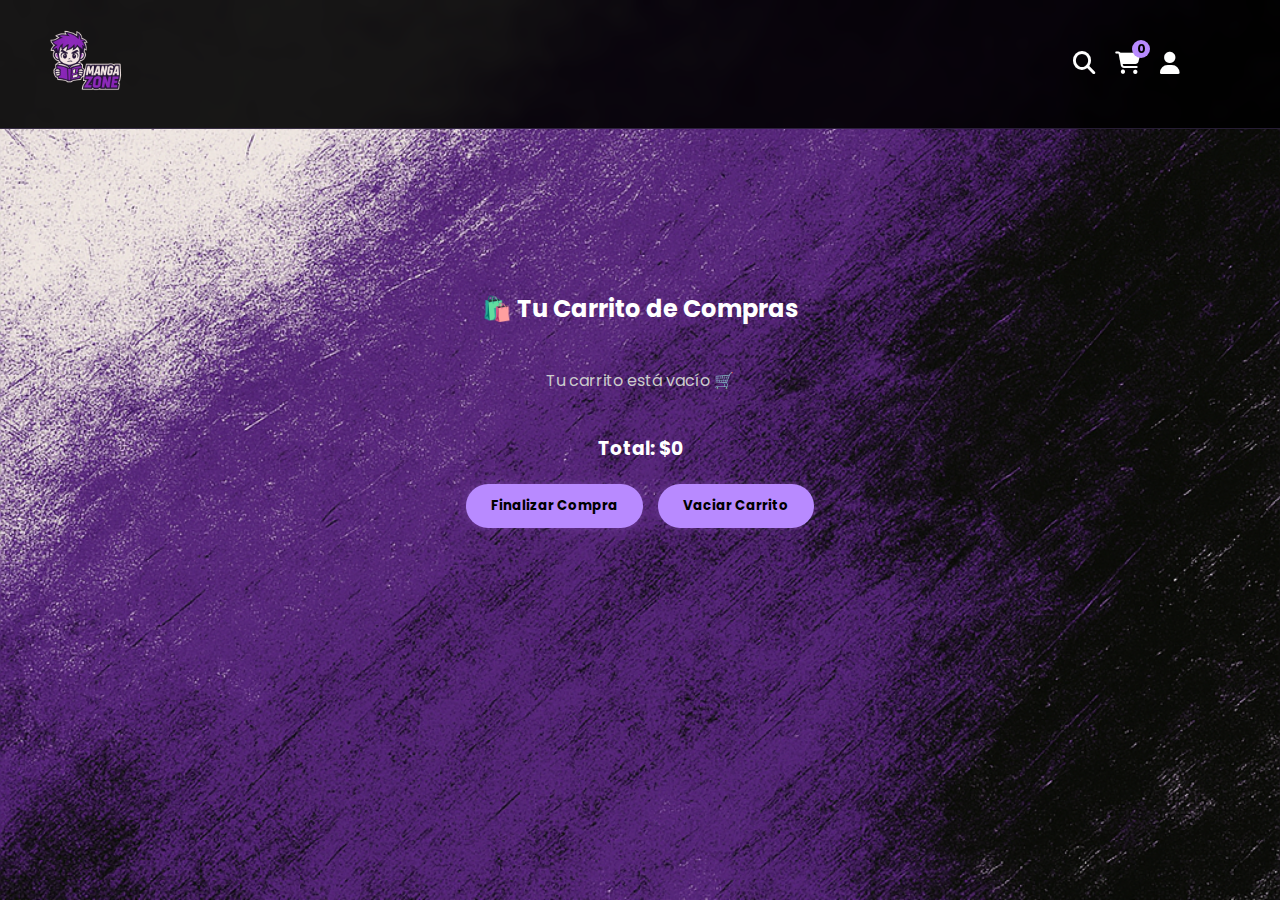
<file: carrito.html>
<!DOCTYPE html>
<html lang="es">
<head>
  <meta charset="UTF-8" />
  <meta name="viewport" content="width=device-width, initial-scale=1.0" />
  <title>Carrito - Manga Zone</title>

  <!-- Estilos -->
  <link rel="stylesheet" href="css/index.css" />
  <link rel="stylesheet" href="css/carrito.css" />
  <link href="https://fonts.googleapis.com/css2?family=Bangers&family=Poppins:wght@300;400;600&display=swap" rel="stylesheet" />
  <link rel="stylesheet" href="https://cdnjs.cloudflare.com/ajax/libs/font-awesome/6.5.0/css/all.min.css" />
</head>

<body>
  <!-- 🔹 Header -->
  <header class="header">
    <div class="logo-container">
      <img src="img/logo1.png" alt="Logo Manga Zone" class="logo" />
    </div>

    <!-- ✅ Botón hamburguesa -->
    <div class="menu-toggle" id="menuToggle">
      <span></span>
      <span></span>
      <span></span>
    </div>

    <!-- ✅ Menú de navegación -->
    <nav class="nav" id="navMenu">
      <ul>
        <li><a href="index.html">Inicio</a></li>
        <li><a href="tienda.html">Tienda</a></li>
        <li><a href="#">Novedades</a></li>
        <li><a href="#">Blog</a></li>
        <li><a href="#">Contacto</a></li>
      </ul>
    </nav>

    <!-- ✅ Íconos -->
    <div class="icons">
      <a href="tienda.html"><i class="fas fa-search"></i></a>
      <a href="carrito.html" class="cart-icon">
        <i class="fas fa-shopping-cart"></i>
        <span id="cart-count">0</span>
      </a>
      <a href="login.html" id="userIcon"><i class="fas fa-user"></i></a>
    </div>
  </header>

  <!-- 🔹 Contenido principal -->
  <main class="carrito-main" style="margin-top:120px;">
    <h2>🛍️ Tu Carrito de Compras</h2>

    <div id="lista-carrito" class="carrito-lista"></div>

    <div class="carrito-total">
      <h3>Total: <span id="total">$0</span></h3>
      <div class="botones-carrito">
        <button id="finalizarCompra" class="btn-finalizar">Finalizar Compra</button>
        <button id="vaciarCarrito" class="btn-vaciar">Vaciar Carrito</button>
      </div>
    </div>
  </main>

  <!-- =========================================================
       📜 SCRIPTS
  ========================================================= -->
  <!-- ✅ Script global del menú -->
  <script src="js/menu.js" defer></script>

  <!-- ✅ Script del carrito -->
  <script src="js/carrito.js" defer></script>
</body>
</html>
</file>
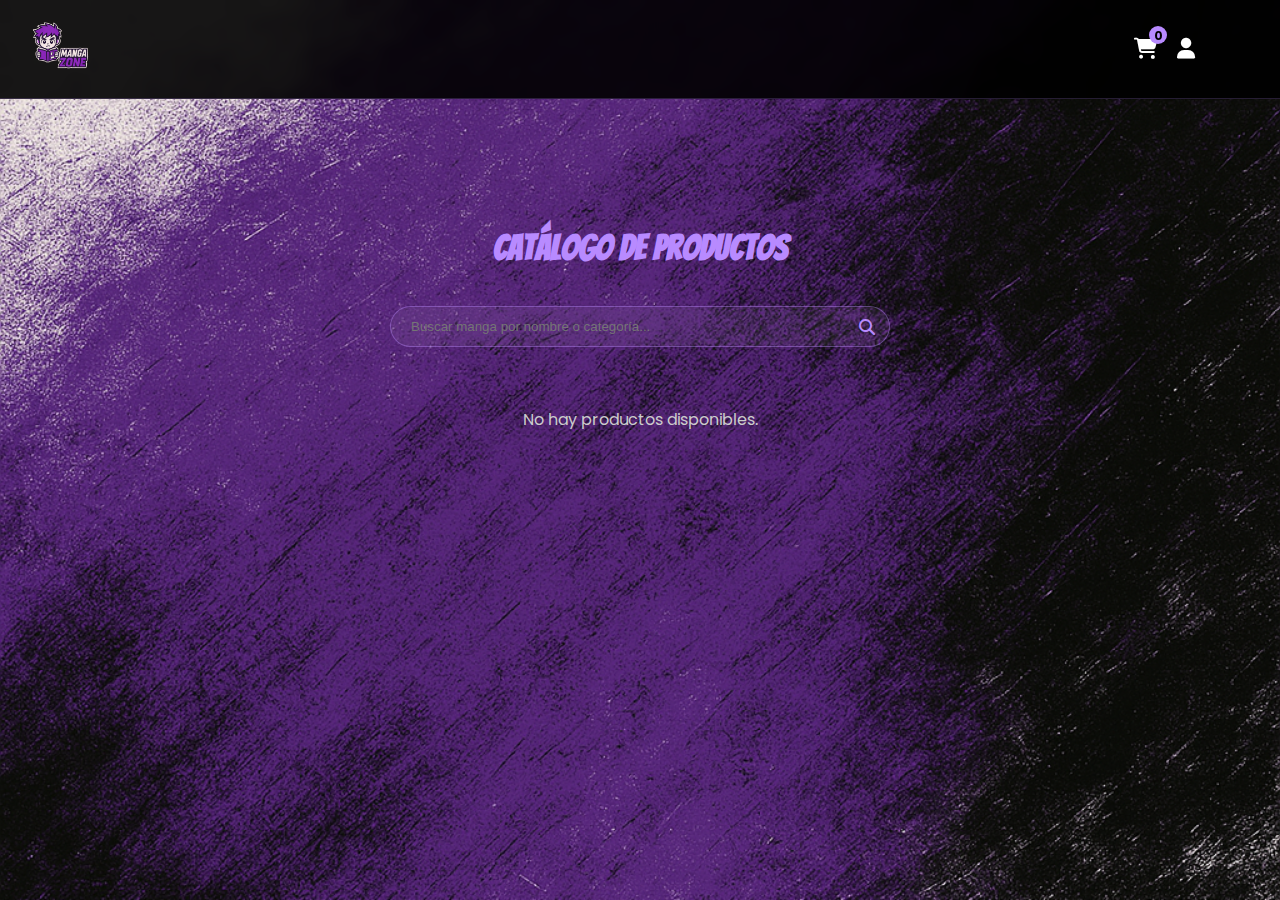
<file: tienda.html>
<!DOCTYPE html>
<html lang="es">
<head>
  <meta charset="UTF-8">
  <meta name="viewport" content="width=device-width, initial-scale=1.0">
  <title>Tienda - Manga Zone</title>

  <!-- Estilos -->
  <link rel="stylesheet" href="css/tienda.css">
  <link href="https://fonts.googleapis.com/css2?family=Bangers&family=Poppins:wght@300;400;600&display=swap" rel="stylesheet">
  <link rel="stylesheet" href="https://cdnjs.cloudflare.com/ajax/libs/font-awesome/6.5.0/css/all.min.css">
</head>
<body>
  <!-- 🔹 Header -->
  <header class="header">
    <div class="logo-container">
      <img src="img/logo1.png" alt="Logo Manga Zone" class="logo">
    </div>

    <!-- ✅ Botón hamburguesa -->
    <div class="menu-toggle" id="menuToggle">
      <span></span>
      <span></span>
      <span></span>
    </div>

    <!-- ✅ Menú de navegación -->
    <nav class="nav" id="navMenu">
      <ul>
        <li><a href="index.html">Inicio</a></li>
        <li><a href="tienda.html" class="active">Tienda</a></li>
        <li><a href="#">Novedades</a></li>
        <li><a href="#">Blog</a></li>
        <li><a href="#">Contacto</a></li>
      </ul>
    </nav>

    <!-- ✅ Íconos -->
    <div class="icons">
      <a href="carrito.html" class="cart-icon">
        <i class="fas fa-shopping-cart"></i>
        <span id="cart-count">0</span>
      </a>
      <a href="#"><i class="fas fa-user"></i></a>
    </div>
  </header>

  <!-- 🔹 Contenido principal -->
  <main class="productos">
    <h2>Catálogo de Productos</h2>

    <!-- 🔍 Barra de búsqueda -->
    <div class="busqueda-container">
      <input type="text" id="busqueda" placeholder="Buscar manga por nombre o categoría...">
      <i class="fas fa-search"></i>
    </div>

    <!-- 🛒 Contenedor de productos -->
    <div class="grid" id="contenedor-productos"></div>
  </main>

  <!-- =========================================================
       📜 SCRIPTS
  ========================================================= -->
  <!-- ✅ Script global para el menú -->
  <script src="js/menu.js" defer></script>

  <!-- ✅ Script específico de esta página -->
  <script src="js/tienda.js" defer></script>
</body>
</html>
</file>
<file: css/index.css>
/* ----------------------------------------------------- */
/* 🎨 VARIABLES DE COLOR Y FUENTES */
/* ----------------------------------------------------- */
:root {
  --ff-head: "Bangers", cursive;
  --ff-body: "Poppins", sans-serif;
  --color-bg: #0d0d0f;
  --color-primary: #b88aff;
  --color-light: #ede5f0;
  --color-dark: #000;
}

/* ----------------------------------------------------- */
/* 🌙 BASE */
/* ----------------------------------------------------- */
* {
  margin: 0;
  padding: 0;
  box-sizing: border-box;
}

html {
  scroll-behavior: smooth;
}

body {
  font-family: var(--ff-body);
  color: white;
  background-image: url(../img/fondomanga.png);
  background-size: cover;
  background-attachment: fixed;
  line-height: 1.6;
  padding-top: 110px; /* 🔹 Evita que el header tape el hero */
}

@media (max-width: 768px) {
  body {
    padding-top: 90px;
  }
}

/* ----------------------------------------------------- */
/* 🔹 HEADER */
/* ----------------------------------------------------- */
.header {
  display: flex;
  align-items: center;
  justify-content: space-between;
  background: rgba(0, 0, 0, 0.9);
  backdrop-filter: blur(6px);
  padding: 15px 40px;
  position: fixed;
  width: 100%;
  top: 0;
  z-index: 1000;
  border-bottom: 1px solid rgba(184, 138, 255, 0.2);
}

.logo {
  height: 90px;
  width: 90px;
  border-radius: 50%;
}

/* 🔸 Iconos del header */
.icons {
  display: flex;
  align-items: center;
  justify-content: flex-end;
  gap: 20px;
  margin-right: 60px;
  z-index: 1100;
}

.icons a {
  color: white;
  font-size: 1.4rem;
  position: relative;
  transition: 0.3s;
}

.icons a:hover {
  color: var(--color-primary);
}

/* 🔸 Contador del carrito */
#cart-count {
  background: var(--color-primary);
  color: black;
  font-size: 0.75rem;
  font-weight: bold;
  border-radius: 50%;
  width: 18px;
  height: 18px;
  display: flex;
  align-items: center;
  justify-content: center;
  position: absolute;
  top: -6px;
  right: -10px;
  z-index: 1200;
}

/* ----------------------------------------------------- */
/* 📱 BOTÓN HAMBURGUESA */
/* ----------------------------------------------------- */
.menu-toggle {
  display: none;
  flex-direction: column;
  justify-content: space-between;
  width: 28px;
  height: 22px;
  cursor: pointer;
  z-index: 4000;
  position: fixed;
  right: 25px;
  top: 35px;
}

.menu-toggle span {
  height: 3px;
  width: 100%;
  background-color: var(--color-primary);
  border-radius: 3px;
  transition: all 0.3s ease;
}

/* 🔹 Animación de la “X” */
.menu-toggle.active span:nth-child(1) {
  transform: rotate(45deg) translate(5px, 5px);
}
.menu-toggle.active span:nth-child(2) {
  opacity: 0;
}
.menu-toggle.active span:nth-child(3) {
  transform: rotate(-45deg) translate(6px, -6px);
}

/* ----------------------------------------------------- */
/* 🌐 MENÚ DESPLEGABLE FULLSCREEN */
/* ----------------------------------------------------- */
.nav {
  position: fixed;
  top: 0;
  left: 0;
  width: 100%;
  height: 100vh;
  background: rgba(0, 0, 0, 0.95);
  backdrop-filter: blur(8px);
  display: flex;
  justify-content: center;
  align-items: center;
  flex-direction: column;
  opacity: 0;
  pointer-events: none;
  transform: translateY(-20px);
  transition: opacity 0.4s ease, transform 0.4s ease;
  z-index: 3000;
}

.nav.open {
  opacity: 1;
  pointer-events: auto;
  transform: translateY(0);
}

.nav ul {
  list-style: none;
  display: flex;
  flex-direction: column;
  align-items: center;
  gap: 25px;
  padding: 0;
}

.nav a {
  color: var(--color-primary);
  font-size: 1.6rem;
  font-weight: 600;
  text-decoration: none;
  transition: color 0.3s ease;
}

.nav a:hover {
  color: white;
}

/* 🔸 Bloquear scroll al abrir */
body.no-scroll {
  overflow: hidden;
}

/* ----------------------------------------------------- */
/* 🦸 HERO */
/* ----------------------------------------------------- */
.hero {
  height: 90vh;
  display: flex;
  align-items: center;
  justify-content: center;
  text-align: center;
  color: white;
  background: linear-gradient(to bottom, rgba(0, 0, 0, 0.5), rgba(13, 13, 15, 1)),
              url('../img/fondo-morado.jpg') center/cover no-repeat;
  padding: 0 15px;
}

.hero-text h1 {
  font-family: var(--ff-head);
  font-size: 3.5rem;
  color: var(--color-primary);
  margin-bottom: 15px;
}

.hero-text p {
  font-size: 1.2rem;
  margin-bottom: 25px;
  color: #ddd;
}

.btn {
  background-color: var(--color-primary);
  color: black;
  padding: 12px 30px;
  border-radius: 25px;
  font-weight: 600;
  text-decoration: none;
  transition: 0.3s;
}

.btn:hover {
  background-color: white;
  color: var(--color-primary);
}

/* ----------------------------------------------------- */
/* 🔥 BANNER DE EVENTO */
/* ----------------------------------------------------- */
.banner-evento {
  background: linear-gradient(135deg, #1a001f, #4b0082);
  color: white;
  text-align: center;
  padding: 80px 20px;
  margin-top: -40px;
  opacity: 0;
  transform: translateY(30px);
  transition: all 1.2s ease-in-out;
  overflow: hidden;
  position: relative;
}

.banner-evento.visible {
  opacity: 1;
  transform: translateY(0);
}

/* ----------------------------------------------------- */
/* 📚 CATEGORÍAS */
/* ----------------------------------------------------- */
.categorias {
  text-align: center;
  padding: 80px 20px;
  background: rgba(0, 0, 0, 0.7);
}

.cards {
  display: flex;
  justify-content: center;
  gap: 20px;
  flex-wrap: wrap;
}

/* ----------------------------------------------------- */
/* 🌟 PRODUCTOS DESTACADOS */
/* ----------------------------------------------------- */
.productos {
  padding: 80px 20px;
  text-align: center;
}

.productos h2 {
  font-family: var(--ff-head);
  color: var(--color-primary);
  font-size: 2rem;
  margin-bottom: 40px;
}

.grid {
  display: grid;
  grid-template-columns: repeat(auto-fit, minmax(180px, 1fr));
  gap: 20px;
  justify-items: center;
}

.producto-card {
  background: rgba(0, 0, 0, 0.7);
  border: 1px solid rgba(184, 138, 255, 0.3);
  border-radius: 15px;
  overflow: hidden;
  width: 100%;
  max-width: 220px;
  transition: transform 0.3s, box-shadow 0.3s;
}

.producto-card:hover {
  transform: translateY(-5px);
  box-shadow: 0 0 15px rgba(184, 138, 255, 0.4);
}

.producto-img {
  width: 100%;
  height: 280px;
  display: flex;
  align-items: center;
  justify-content: center;
}

.producto-img img {
  width: 100%;
  height: 100%;
  object-fit: cover;
}

.producto-info {
  padding: 15px;
  text-align: center;
}

.producto-info h3 {
  font-size: 1rem;
  color: var(--color-light);
  margin-bottom: 5px;
}

.producto-info .categoria {
  color: #aaa;
  font-size: 0.85rem;
  margin-bottom: 5px;
}

.producto-info .precio {
  color: var(--color-primary);
  font-weight: bold;
  margin-bottom: 10px;
}

.btn-ver {
  display: inline-block;
  background: var(--color-primary);
  color: #000;
  font-weight: 600;
  border-radius: 8px;
  padding: 8px 15px;
  text-decoration: none;
  font-size: 0.9rem;
  transition: all 0.3s ease;
}

.btn-ver:hover {
  background: white;
  color: var(--color-primary);
}

/* ----------------------------------------------------- */
/* 🦶 FOOTER */
/* ----------------------------------------------------- */
.footer {
  text-align: center;
  background: rgba(0, 0, 0, 0.85);
  padding: 20px;
  color: #aaa;
  font-size: 0.9rem;
  border-top: 1px solid rgba(184, 138, 255, 0.2);
}

/* ----------------------------------------------------- */
/* 📱 RESPONSIVE */
/* ----------------------------------------------------- */
@media (max-width: 1024px) {
  .menu-toggle {
    display: flex !important;
  }

  .nav ul {
    display: none;
  }
}

/* ✅ FIX MENÚ HAMBURGUESA EN MÓVILES/TABLETS */
@media (max-width: 1024px) {
  /* El botón se ve siempre en móvil/tablet */
  .menu-toggle {
    display: flex !important;
  }

  /* Por defecto, los enlaces horizontales NO se muestran */
  .nav ul {
    display: none;
  }

  /* Cuando el menú está abierto, mostramos las opciones centradas */
  .nav.open {
    opacity: 1 !important;
    pointer-events: auto !important;
    transform: translateY(0) !important;
  }

  .nav.open ul {
    display: flex !important;
    flex-direction: column;
    align-items: center;
    gap: 25px;
    padding: 0;
  }
}

/* ----------------------------------------------------- */
/* 🔥 SECCIÓN PROMOCIONES / OFERTAS */
/* ----------------------------------------------------- */
.promo {
  text-align: center;
  padding: 100px 20px 80px;
  background: linear-gradient(135deg, rgba(40, 0, 70, 0.85), rgba(0, 0, 0, 0.9));
  color: var(--color-light);
}

.promo h2 {
  font-family: var(--ff-head);
  font-size: 2.2rem;
  color: var(--color-primary);
  margin-bottom: 15px;
  letter-spacing: 1px;
  text-transform: uppercase;
}

.promo p {
  font-size: 1.1rem;
  color: #e0e0e0;
  margin-bottom: 0;
}

/* ----------------------------------------------------- */
/* 💜 SECCIÓN SOBRE NOSOTROS */
/* ----------------------------------------------------- */
.sobre-nosotros {
  text-align: center;
  padding: 100px 25px;
  background: rgba(0, 0, 0, 0.8);
  border-top: 1px solid rgba(184, 138, 255, 0.2);
  border-bottom: 1px solid rgba(184, 138, 255, 0.2);
}

.sobre-nosotros h2 {
  font-family: var(--ff-head);
  font-size: 2rem;
  color: var(--color-primary);
  margin-bottom: 20px;
  text-transform: uppercase;
}

.sobre-nosotros p {
  font-size: 1.05rem;
  max-width: 750px;
  margin: 0 auto;
  color: #dcdcdc;
  line-height: 1.8;
}

/* ----------------------------------------------------- */
/* 🦶 FOOTER */
/* ----------------------------------------------------- */
.footer {
  text-align: center;
  background: rgba(0, 0, 0, 0.9);
  padding: 30px 20px;
  color: #aaa;
  font-size: 0.9rem;
  border-top: 1px solid rgba(184, 138, 255, 0.2);
}
</file>
<file: css/carrito.css>
.carrito-main {
  text-align: center;
  padding: 60px 20px;
}

.carrito-lista {
  max-width: 700px;
  margin: 40px auto;
  display: flex;
  flex-direction: column;
  gap: 15px;
}

.item-carrito {
  background: rgba(255, 255, 255, 0.05);
  border: 1px solid rgba(184, 138, 255, 0.3);
  border-radius: 10px;
  padding: 10px 15px;
  display: flex;
  align-items: center;
  justify-content: space-between;
  box-shadow: 0 0 10px rgba(184, 138, 255, 0.1);
  transition: transform 0.3s;
}

.item-carrito:hover {
  transform: scale(1.02);
}

.item-carrito img {
  width: 70px;
  height: 70px;
  border-radius: 10px;
  object-fit: cover;
}

.item-carrito .info {
  flex: 1;
  text-align: left;
  margin-left: 15px;
}

.item-carrito h4 {
  color: var(--color-light);
  margin-bottom: 5px;
}

.item-carrito p {
  color: var(--color-primary);
  font-weight: bold;
}

.eliminar {
  background: none;
  border: none;
  color: #ff7575;
  cursor: pointer;
  font-size: 1.2rem;
  transition: 0.2s;
}

.eliminar:hover {
  color: #ff3b3b;
}

.carrito-total {
  margin-top: 30px;
}

.botones-carrito {
  display: flex;
  justify-content: center;
  gap: 15px;
  margin-top: 20px;
}

/* 🎨 Botones principales del carrito */
.btn-vaciar,
.btn-finalizar {
  background: var(--color-primary);
  color: black;
  border: none;
  padding: 12px 25px;
  border-radius: 25px;
  font-weight: bold;
  cursor: pointer;
  transition: all 0.3s ease;
  font-family: "Poppins", sans-serif;
  box-shadow: 0 0 10px rgba(184, 138, 255, 0.2);
}

/* 🪄 Hover animado */
.btn-vaciar:hover,
.btn-finalizar:hover {
  background: white;
  color: var(--color-primary);
  transform: scale(1.05);
}
/* ----------------------------------------------------- */
/* 📱 AJUSTES DEL HEADER EN PÁGINA DE CARRITO */
/* ----------------------------------------------------- */
.header {
  z-index: 1500;
}

.nav.open {
  background: rgba(0, 0, 0, 0.96);
  backdrop-filter: blur(10px);
  z-index: 1400;
}

.menu-toggle {
  position: absolute;
  right: 25px;
  top: 50%;
  transform: translateY(-50%);
  cursor: pointer;
  display: none;
  flex-direction: column;
  justify-content: space-between;
  width: 28px;
  height: 20px;
  z-index: 2000;
}

.menu-toggle span {
  display: block;
  width: 100%;
  height: 3px;
  background-color: var(--color-primary);
  border-radius: 3px;
  transition: all 0.3s ease;
}

.menu-toggle.active span:nth-child(1) {
  transform: rotate(45deg) translate(4px, 5px);
}
.menu-toggle.active span:nth-child(2) {
  opacity: 0;
}
.menu-toggle.active span:nth-child(3) {
  transform: rotate(-45deg) translate(5px, -6px);
}

@media (max-width: 1024px) {
  .menu-toggle {
    display: flex !important;
  }

  .nav ul {
    display: none;
  }

  .nav.open ul {
    display: flex !important;
    flex-direction: column;
    align-items: center;
    gap: 25px;
  }
}
</file>
<file: css/tienda.css>
:root {
  --ff-head: "Bangers", cursive;
  --ff-body: "Poppins", sans-serif;
  --color-bg: #0d0d0f;
  --color-primary: #b88aff;
  --color-light: #ede5f0;
  --color-dark: #000;
}

/* 🌙 BASE */
* { margin: 0; padding: 0; box-sizing: border-box; }
body {
  font-family: var(--ff-body);
  color: white;
  background: url("../img/fondomanga.png") center/cover fixed no-repeat;
  line-height: 1.6;
  padding-top: 100px;
}
html { scroll-behavior: smooth; }

/* ----------------------------------------------------- */
/* 🔹 HEADER */
/* ----------------------------------------------------- */
.header {
  display: flex;
  align-items: center;
  justify-content: space-between;
  background: rgba(0,0,0,0.9);
  backdrop-filter: blur(6px);
  padding: 10px 25px;
  position: fixed;
  width: 100%;
  top: 0;
  z-index: 1000;
  border-bottom: 1px solid rgba(184,138,255,0.2);
}

.logo {
  height: 70px;
  width: 70px;
  border-radius: 50%;
}

/* 🔸 Iconos */
.icons {
  display: flex;
  align-items: center;
  justify-content: flex-end;
  gap: 20px;
  margin-right: 60px;
  z-index: 1100;
}
.icons a {
  color: white;
  font-size: 1.3rem;
  position: relative;
  transition: 0.3s;
}
.icons a:hover { color: var(--color-primary); }

#cart-count {
  background: var(--color-primary);
  color: black;
  font-size: 0.75rem;
  font-weight: bold;
  border-radius: 50%;
  width: 18px; height: 18px;
  display: flex; align-items: center; justify-content: center;
  position: absolute; top: -6px; right: -10px;
}

/* 📱 Menú hamburguesa */
.menu-toggle {
  display: none;
  flex-direction: column;
  justify-content: space-between;
  width: 28px;
  height: 20px;
  cursor: pointer;
  position: absolute;
  right: 25px;
  top: 50%;
  transform: translateY(-50%);
  z-index: 2000;
}
.menu-toggle span {
  display: block;
  width: 100%; height: 3px;
  background-color: var(--color-primary);
  border-radius: 3px;
  transition: all 0.3s ease;
}
.menu-toggle.active span:nth-child(1) {
  transform: rotate(45deg) translate(4px, 5px);
}
.menu-toggle.active span:nth-child(2) { opacity: 0; }
.menu-toggle.active span:nth-child(3) {
  transform: rotate(-45deg) translate(5px, -6px);
}

/* 🌐 NAV */
.nav {
  position: fixed;
  top: 0; left: 0;
  width: 100%; height: 100vh;
  background: rgba(0,0,0,0.95);
  backdrop-filter: blur(8px);
  transform: translateY(-100%);
  transition: transform 0.4s ease;
  display: flex; justify-content: center; align-items: center;
  flex-direction: column;
  z-index: 1500;
}
.nav.open { transform: translateY(0); }
.nav ul {
  list-style: none;
  display: flex; flex-direction: column; align-items: center;
  gap: 25px;
}
.nav a {
  color: var(--color-primary);
  font-size: 1.6rem;
  font-weight: 600;
  text-decoration: none;
  transition: 0.3s;
}
.nav a:hover { color: white; }

body.no-scroll { overflow: hidden; }

/* ----------------------------------------------------- */
/* 🛍️ PRODUCTOS */
/* ----------------------------------------------------- */
.productos { text-align: center; padding: 120px 20px 80px; }
.productos h2 {
  font-family: var(--ff-head);
  color: var(--color-primary);
  margin-bottom: 30px;
  font-size: 2.2rem;
}
.grid {
  display: grid;
  grid-template-columns: repeat(auto-fit, minmax(180px, 1fr));
  gap: 20px;
  justify-items: center;
  max-width: 1000px;
  margin: 0 auto;
}
.producto {
  background: rgba(0,0,0,0.7);
  border: 1px solid rgba(184,138,255,0.3);
  border-radius: 15px;
  overflow: hidden;
  width: 100%;
  max-width: 220px;
  transition: transform 0.3s, box-shadow 0.3s;
}
.producto:hover {
  transform: translateY(-5px);
  box-shadow: 0 0 15px rgba(184,138,255,0.4);
}
.producto img {
  width: 100%; height: 280px;
  object-fit: cover;
}
.producto h3 { margin: 10px 0; color: var(--color-light); }
.producto .categoria { color: #aaa; font-size: 0.9rem; }
.producto .precio { color: var(--color-primary); font-weight: 600; }
.add-to-cart {
  background: var(--color-primary);
  color: #000; border: none;
  border-radius: 25px;
  padding: 8px 15px;
  font-weight: 600;
  cursor: pointer;
  transition: 0.3s;
}
.add-to-cart:hover { background: white; color: var(--color-primary); }

/* 🔍 Buscador */
.busqueda-container {
  position: relative;
  width: 100%;
  max-width: 500px;
  margin: 30px auto 60px;
}
.busqueda-container input {
  width: 100%; padding: 12px 45px 12px 20px;
  border-radius: 25px;
  border: 1px solid rgba(184,138,255,0.4);
  background: rgba(255,255,255,0.05);
  color: white;
}
.busqueda-container i {
  position: absolute;
  right: 15px; top: 50%;
  transform: translateY(-50%);
  color: var(--color-primary);
}

/* 📱 Responsive */
@media (max-width: 1024px) {
  .menu-toggle { display: flex !important; }
  .nav ul { display: none; }
  .logo { height: 60px; width: 60px; }
}

/* ----------------------------------------------------- */
/* 🧩 FIX: Mostrar opciones del menú hamburguesa */
/* ----------------------------------------------------- */
.nav.open ul {
  display: flex !important;
  flex-direction: column;
  align-items: center;
  justify-content: center;
  gap: 25px;
  height: 100%;
  padding: 0;
}

.nav.open a {
  color: var(--color-primary);
  font-size: 1.6rem;
  font-weight: 700;
  text-decoration: none;
  transition: color 0.3s ease;
}

.nav.open a:hover {
  color: white;
}

/* 🔹 Asegura que el menú esté sobre todo */
.nav.open {
  z-index: 3000 !important;
  background: rgba(0, 0, 0, 0.96);
  backdrop-filter: blur(10px);
}

/* 🔹 Y que la “X” quede visible */
.menu-toggle {
  z-index: 4000 !important;
  position: fixed;
  right: 25px;
  top: 45px;
}

.menu-toggle.active span {
  background-color: var(--color-primary);
}
</file>
